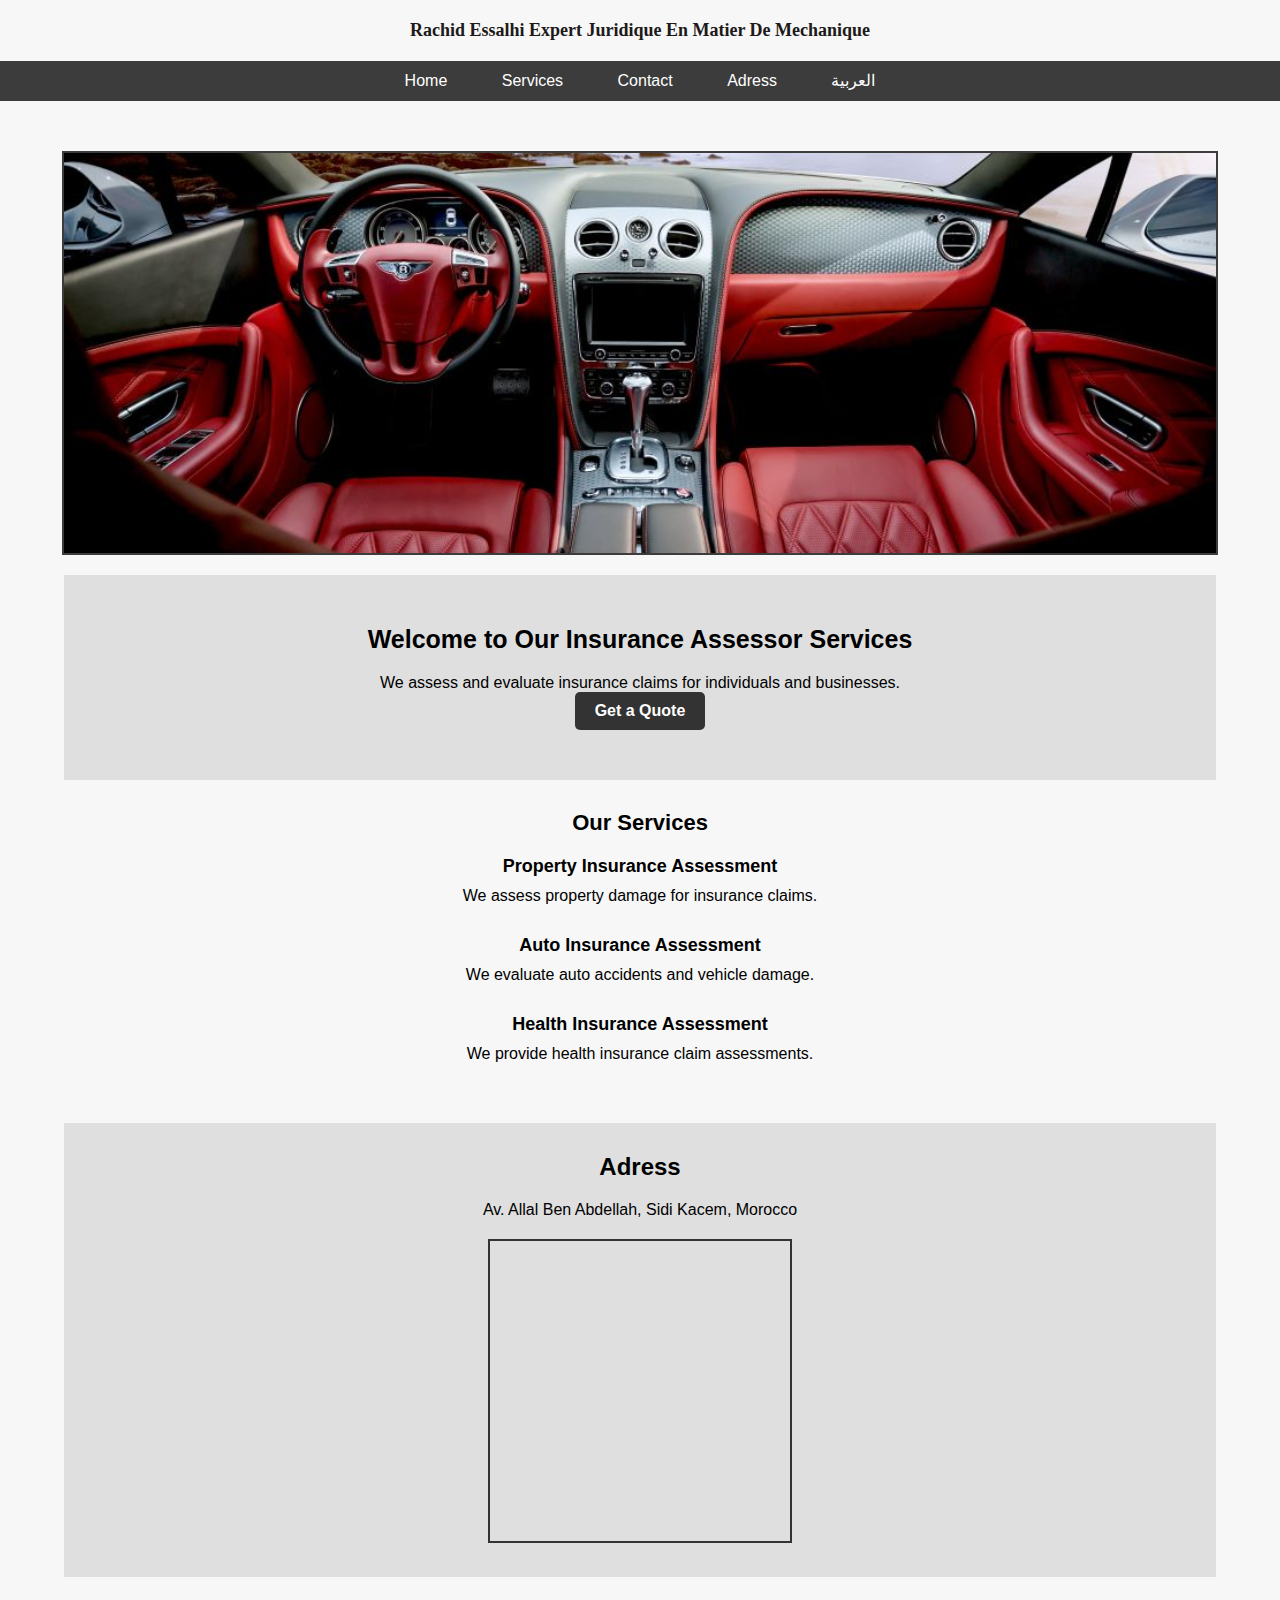
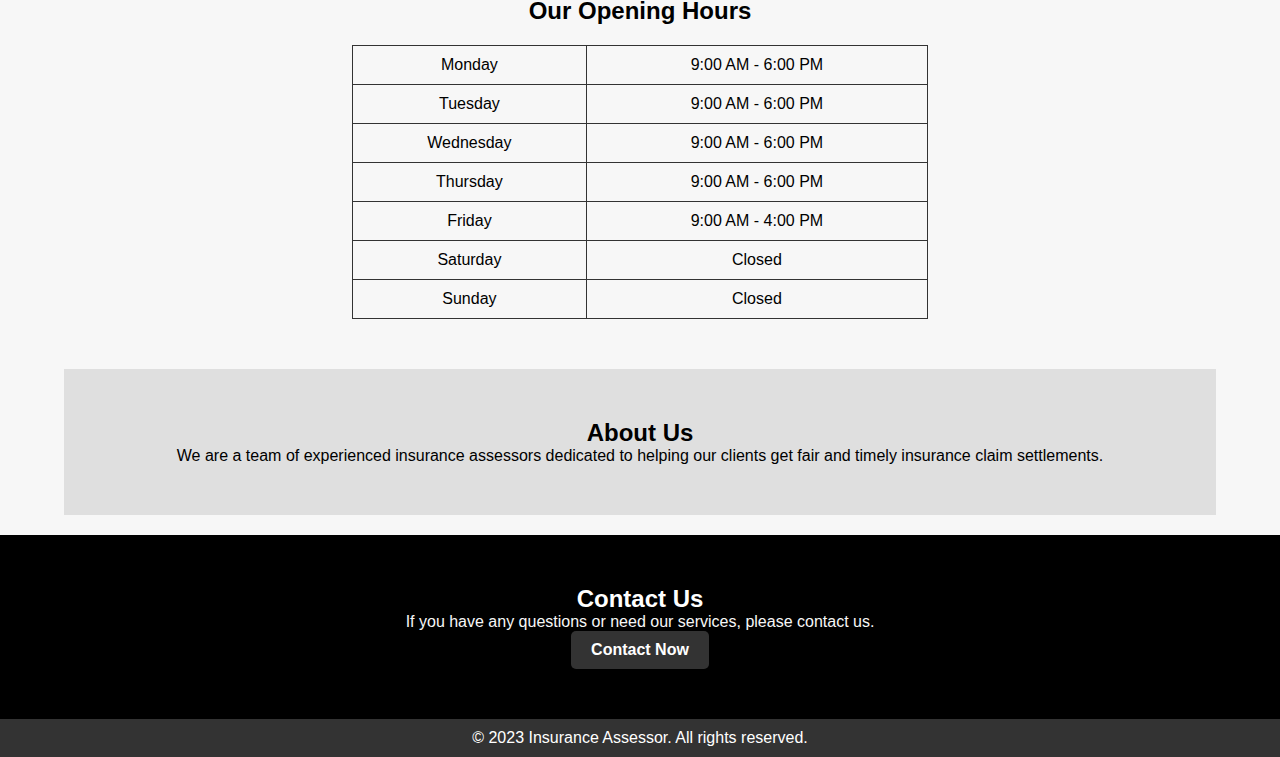
<file: index.html>
<!DOCTYPE html>
<html lang="en">
<head>
    <meta http-equiv="X-UA-Compatible" content="ie=edge">
    <meta charset="UTF-8">
    <meta name="viewport" content="width=device-width, initial-scale=1.0">
    <meta name="description"
        content="We offers enthusiasts the opportunity to buy an impressive selection of iconic cars from across the eras.
        We offer a fantastic selection of affordable classic cars presented with extensive information and detailed condition reports.">
    <title>Insurance Assessor Website</title>
    <link rel="stylesheet" href="styles.css">
</head>
<body>
    <header id="home">
        <h1>Rachid Essalhi Expert Juridique<span class="hide"> En Matier De Mechanique</span></h1>
    </header>
    
        <nav>
            <ul>
                <li><a href="#home">Home</a></li>
                <li><a href="#services">Services</a></li>
                <li><a href="">Contact</a></li>
                <li><a href="">Adress</a></li>
                <li><a href="index_ar.html">العربية</a></li>
            </ul>
        </nav>
    
    <div class="banner">

    </div>

    <section class="hero">
        <h2>Welcome to Our Insurance Assessor Services</h2>
        <p>We assess and evaluate insurance claims for individuals and businesses.</p>
        <a href="#" class="cta-button">Get a Quote</a>
    </section>

    <section id="services" class="services">
        <h2>Our Services</h2>
        <div class="service">
            <h3>Property Insurance Assessment</h3>
            <p>We assess property damage for insurance claims.</p>
        </div>
        <div class="service">
            <h3>Auto Insurance Assessment</h3>
            <p>We evaluate auto accidents and vehicle damage.</p>
        </div>
        <div class="service">
            <h3>Health Insurance Assessment</h3>
            <p>We provide health insurance claim assessments.</p>
        </div>
    </section>
    <section id="Adress" class="adress">
        <h2>Adress</h2>
        <p>Av. Allal Ben Abdellah, Sidi Kacem, Morocco</p>
        <iframe src="https://www.google.com/maps/embed?pb=!1m14!1m8!1m3!1d1649.480691663993!2d-5.7051558!3d34.2240044!3m2!1i1024!2i768!4f13.1!3m3!1m2!1s0xda07dd41191fd6b%3A0xf1c6969556201837!2sExpertise%20M%C3%A9canique%20et%20Automobile%20(Expert%20Juridique%20En%20Mati%C3%A8re%20De%20Expertise%20Automobile)!5e0!3m2!1sen!2sie!4v1695767546739!5m2!1sen!2sie" width="300" height="300" style="border:2px solid #333;" allowfullscreen="" loading="lazy" referrerpolicy="no-referrer-when-downgrade"></iframe>
    </section>

    <section class="opening-hours">
        <h2>Our Opening Hours</h2>
        <table>
            <tr>
                <td>Monday</td>
                <td>9:00 AM - 6:00 PM</td>
            </tr>
            <tr>
                <td>Tuesday</td>
                <td>9:00 AM - 6:00 PM</td>
            </tr>
            <tr>
                <td>Wednesday</td>
                <td>9:00 AM - 6:00 PM</td>
            </tr>
            <tr>
                <td>Thursday</td>
                <td>9:00 AM - 6:00 PM</td>
            </tr>
            <tr>
                <td>Friday</td>
                <td>9:00 AM - 4:00 PM</td>
            </tr>
            <tr>
                <td>Saturday</td>
                <td>Closed</td>
            </tr>
            <tr>
                <td>Sunday</td>
                <td>Closed</td>
            </tr>
        </table>
    </section>

    <section class="about">
        <h2>About Us</h2>
        <p>We are a team of experienced insurance assessors dedicated to helping our clients get fair and timely insurance claim settlements.</p>
    </section>

    <section id="contact" class="contact">
        <h2>Contact Us</h2>
        <p>If you have any questions or need our services, please contact us.</p>
        <a href="#" class="cta-button">Contact Now</a>
    </section>
    

    <footer>
        <p>&copy; 2023 Insurance Assessor. All rights reserved.</p>
    </footer>
</body>
</html>
</file>
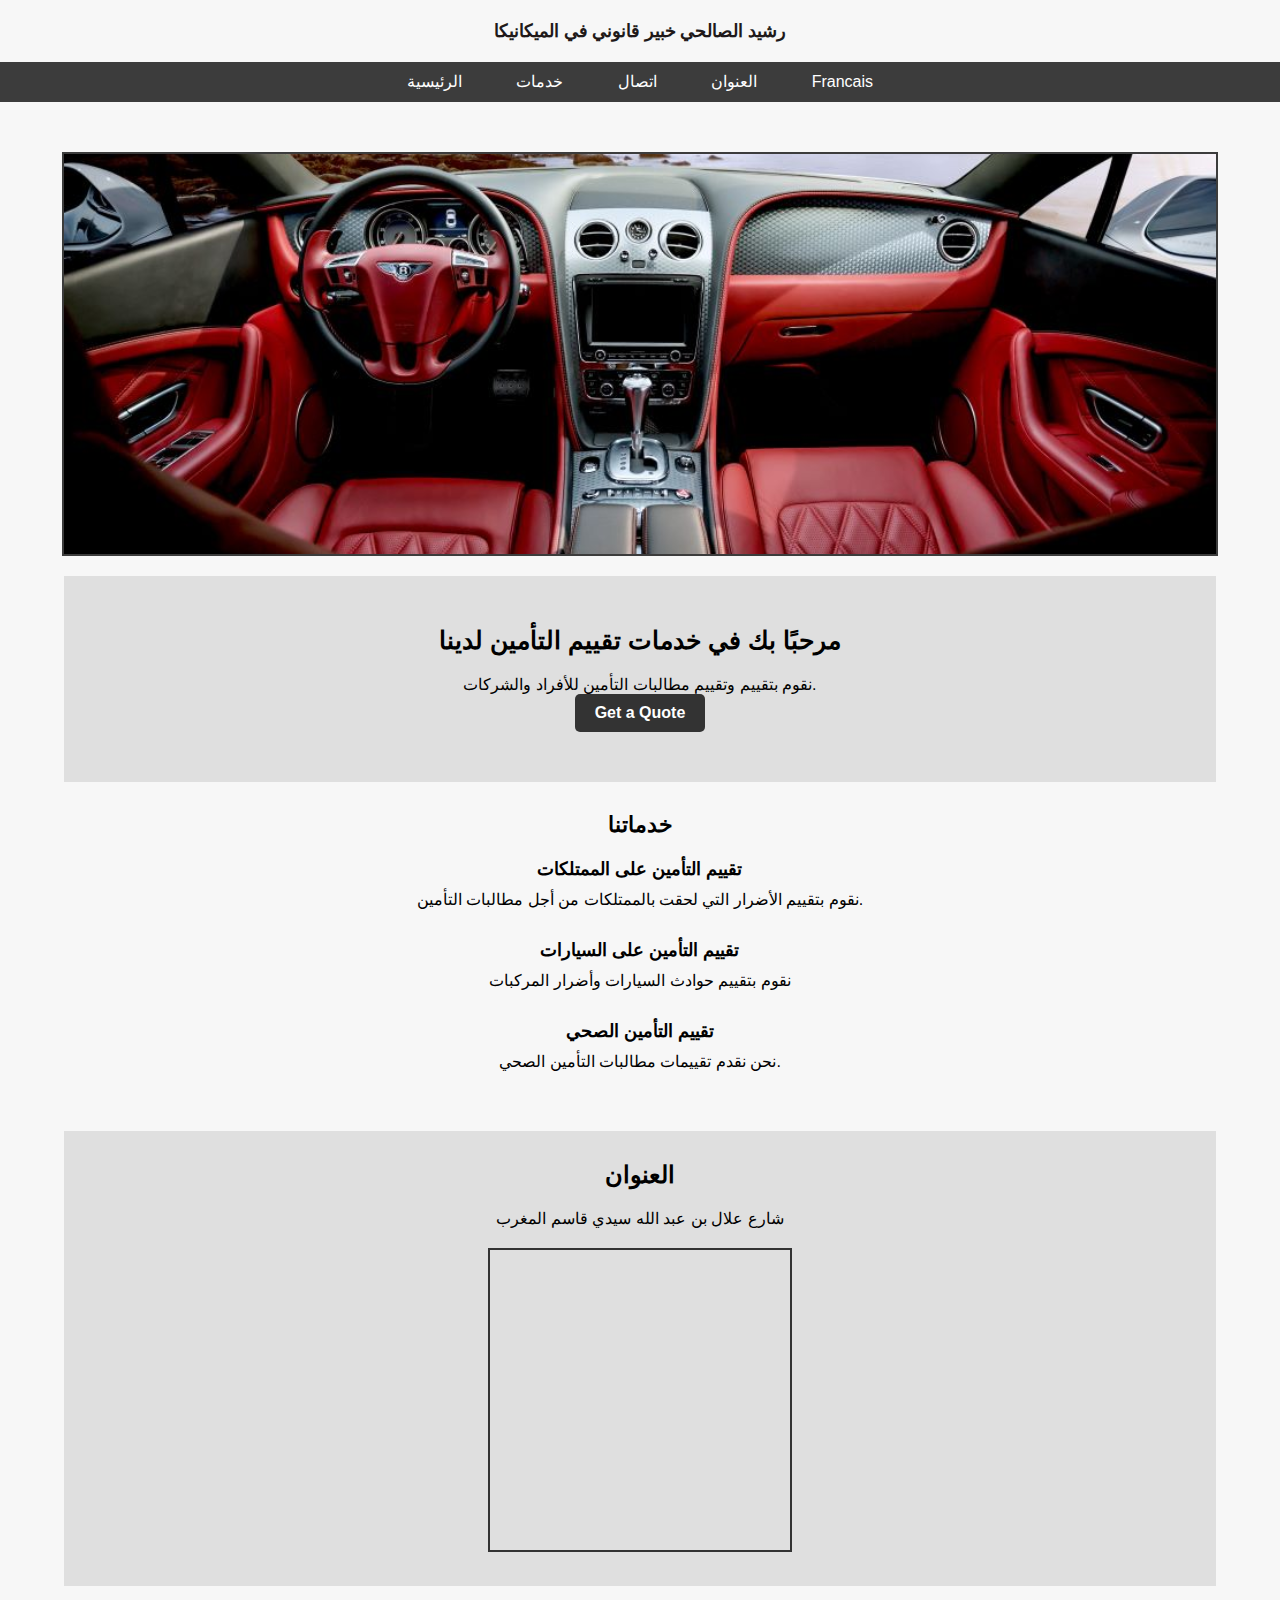
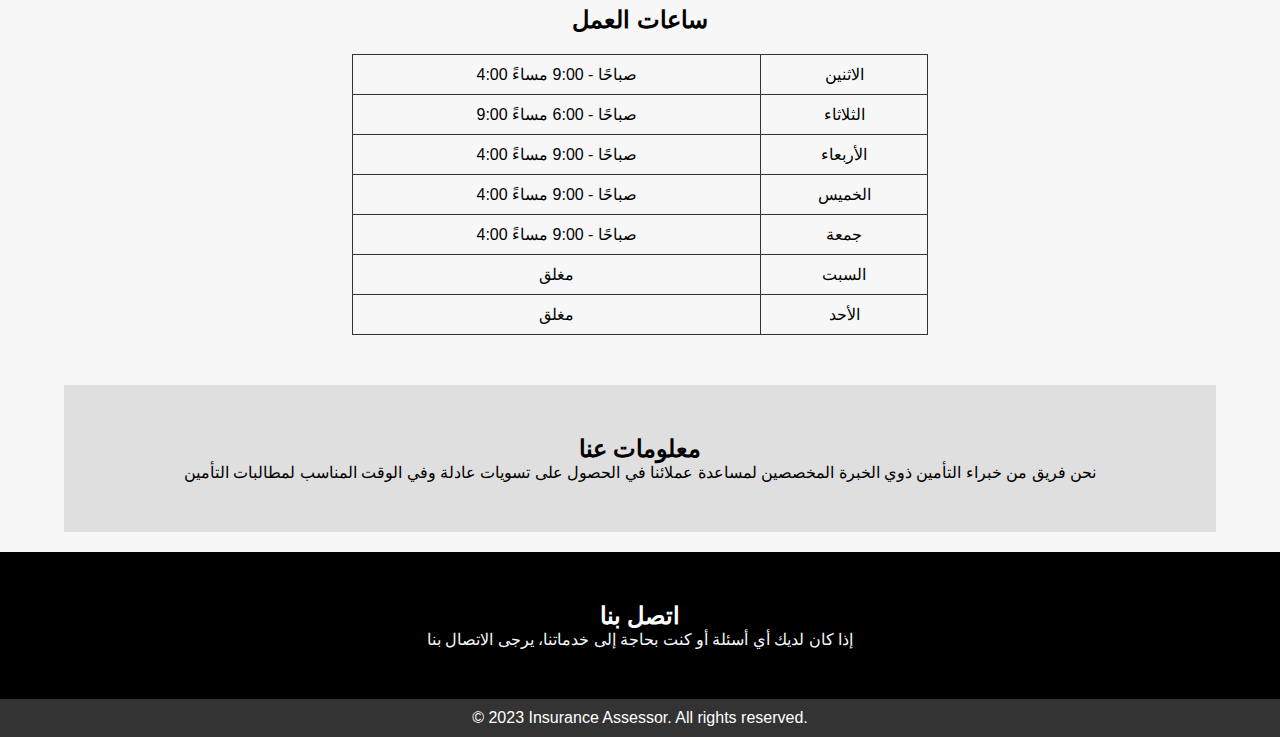
<file: index_ar.html>
<!DOCTYPE html>
<html lang="ar">
<head>
    <meta http-equiv="X-UA-Compatible" content="ie=edge">
    <meta charset="UTF-8">
    <meta name="viewport" content="width=device-width, initial-scale=1.0">
    <meta name="description"
        content="We offers enthusiasts the opportunity to buy an impressive selection of iconic cars from across the eras.
        We offer a fantastic selection of affordable classic cars presented with extensive information and detailed condition reports.">
    <title>Insurance Assessor Website</title>
    <link rel="stylesheet" href="styles.css">
</head>
<body>
    <header id="home">
        <h1>رشيد الصالحي خبير قانوني <span class="hide">  في الميكانيكا </span></h1>
    </header>
    
        <nav>
            <ul>
                <li><a href="#home">الرئيسية</a></li>
                <li><a href="#services">خدمات </a></li>
                <li><a href="">اتصال</a></li>
                <li><a href="">العنوان</a></li>
                <li><a href="index.html">Francais</a></li>
            </ul>
        </nav>
    
    <div class="banner">

    </div>

    <section class="hero">
        <h2>مرحبًا بك في خدمات تقييم التأمين لدينا</h2>
        <p>نقوم بتقييم وتقييم مطالبات التأمين للأفراد والشركات.</p>
        <a href="#" class="cta-button">Get a Quote</a>
    </section>

    <section id="services" class="services">
        <h2>خدماتنا</h2>
        <div class="service">
            <h3>تقييم التأمين على الممتلكات</h3>
            <p>نقوم بتقييم الأضرار التي لحقت بالممتلكات من أجل مطالبات التأمين.</p>
        </div>
        <div class="service">
            <h3>تقييم التأمين على السيارات</h3>
            <p>نقوم بتقييم حوادث السيارات وأضرار المركبات</p>
        </div>
        <div class="service">
            <h3>تقييم التأمين الصحي</h3>
            <p>نحن نقدم تقييمات مطالبات التأمين الصحي.</p>
        </div>
    </section>
    <section id="Adress" class="adress">
        <h2>العنوان</h2>
        <p>شارع علال بن عبد الله سيدي قاسم المغرب</p>
        <iframe src="https://www.google.com/maps/embed?pb=!1m14!1m8!1m3!1d1649.480691663993!2d-5.7051558!3d34.2240044!3m2!1i1024!2i768!4f13.1!3m3!1m2!1s0xda07dd41191fd6b%3A0xf1c6969556201837!2sExpertise%20M%C3%A9canique%20et%20Automobile%20(Expert%20Juridique%20En%20Mati%C3%A8re%20De%20Expertise%20Automobile)!5e0!3m2!1sen!2sie!4v1695767546739!5m2!1sen!2sie" width="300" height="300" style="border:2px solid #333;" allowfullscreen="" loading="lazy" referrerpolicy="no-referrer-when-downgrade"></iframe>
    </section>

    <section class="opening-hours">
        <h2>ساعات العمل</h2>
        <table>
            <tr>
                <td>4:00 صباحًا - 9:00 مساءً</td>
                <td>الاثنين</td>
            </tr>
            <tr>
                <td>9:00 صباحًا - 6:00 مساءً</td>
                <td>الثلاثاء</td>
            </tr>
            <tr>
                <td>4:00 صباحًا - 9:00 مساءً</td>
                <td>الأربعاء</td>
            </tr>
            <tr>
                <td>4:00 صباحًا - 9:00 مساءً</td>
                <td>الخميس</td>
            </tr>
            <tr>
                <td>4:00 صباحًا - 9:00 مساءً</td>
                <td>جمعة</td>
            </tr>
            <tr>
                <td>مغلق</td>
                <td>السبت</td>
            </tr>
           
            <tr>
                <td>مغلق</td>
                <td>الأحد</td>
            </tr>
        </table>
    </section>
    <section class="about">
        <h2>معلومات عنا</h2>
        <p>نحن فريق من خبراء التأمين ذوي الخبرة المخصصين لمساعدة عملائنا في الحصول على تسويات عادلة وفي الوقت المناسب لمطالبات التأمين</p>
    </section>

    <section id="contact" class="contact">
        <h2>اتصل بنا</h2>
        <p>إذا كان لديك أي أسئلة أو كنت بحاجة إلى خدماتنا، يرجى الاتصال بنا</p>
    </section>
    

    <footer>
        <p>&copy; 2023 Insurance Assessor. All rights reserved.</p>
    </footer>
</body>
</html>
</file>
<file: styles.css>
/* Reset some default styles */
body, h1, h2, h3, p, ul {
    margin: 0;
    padding: 0;
}


/* Basic styles */
body {
    font-family: Arial, sans-serif;
    background-color: #f7f7f7;
}

header {
   
    color: #201919;
    padding: 20px;
    text-align: center;
}

header h1 {
    margin: 0;
    font-size: 18px;
    font-family:'Times New Roman', Times, serif;
   
}

nav {
    background:#3c3c3c; 
    text-align: center;
    color: #f7f7f7;
    height: 40px;
    line-height: 40px;
    margin-bottom: 50px;
}

nav ul {
    list-style: none;
}

nav ul li {
    display: inline;
    margin-right: 50px;
}

nav ul li a {
    text-decoration: none;
    color: #fff;
}

nav ul li a:hover {
   
    font-size: 18px;
}

nav ul li:last-child {
    margin-right: 0;
}

.banner {
    background:  url("images/banner.jpg");
    background-blend-mode: multiply;
    background-position: left;
    background-size: cover;
    width: 90%;
    margin:0 auto;
    height: 400px;
    border: 2px solid #3c3c3c;
    margin-bottom: 20px;
}

.hero {
    width: 90%;
    margin:0 auto;
    background: #dfdfdf;
    text-align: center;
    padding: 50px 0;
}

.hero h2 {
    font-size: 25px;
    margin-bottom: 20px;
}

.cta-button {
    display: inline-block;
    background-color: #333;
    color: #fff;
    padding: 10px 20px;
    text-decoration: none;
    font-weight: bold;
    border-radius: 5px;
    transition: background-color 0.3s ease;
}

.cta-button:hover {
    background-color: #555;
}

.services {
    width: 90%;
    margin:0 auto;
    padding: 30px 0;
    text-align: center;
}

.services h2 {
    font-size: 22px;
    margin-bottom: 20px;
}

.service {
    margin-bottom: 30px;
}

.service h3 {
    font-size: 18px;
    margin-bottom: 10px;
}

.about,
.contact {
    text-align: center;
    padding: 50px 0;
}
.about {
    width: 90%;
    margin:0 auto;
    background: #dfdfdf;
    margin-bottom: 20px;
}

.contact {
    background-color: #000000;
    color: #fff;
}

.contact p {
    color: #f7f7f7;
}

.adress {
    background: #dfdfdf;
    width: 90%;
    margin:0 auto;
    text-align: center; 
    margin-bottom: 20px;  
    padding: 30px 0;
}

.adress p {
    padding: 20px 0;
}



.opening-hours {
    width: 90%;
    margin:0 auto;
    text-align: center;
    padding-bottom: 30px;
    margin-bottom: 20px;
}

.opening-hours h2 {
    font-size: 24px;
    margin-bottom: 20px;
}

table {
    width: 50%;
    margin: 0 auto;
    border-collapse: collapse;
    background: #f7f7f7;
}

table, th, td {
    border: 1px solid #333;
}

th, td {
    padding: 10px;
    text-align: center;
}

th {
    background-color: #333;
    color: #fff;
}

footer {
    background-color: #333;
    color: #fff;
    text-align: center;
    padding: 10px 0;
}


/* Media query for smaller screens */
@media (max-width: 768px) {
    table {
        width: 100%;
    }
}



@media only screen and (max-width: 500px) {
  
    
  nav ul li {
    display: inline;
    margin-right: 20px;
    }

}

@media only screen and (max-width: 360px) {
  
    
    nav  {
      height: 60px;
      line-height: 25px;
      padding-top: 10px;
      }
      
    .hide {
        display: none;
    }
  }
</file>
